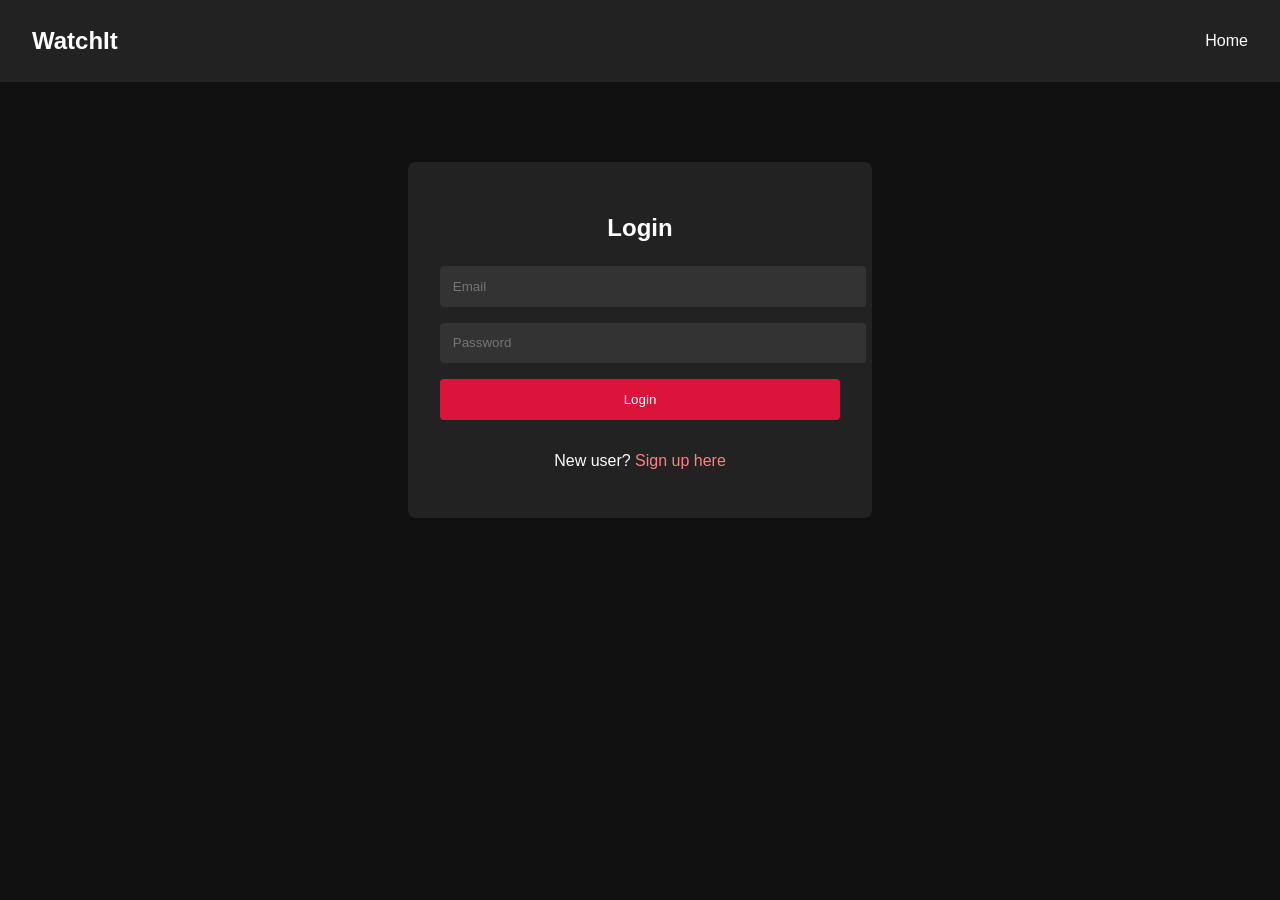
<file: login.html>
<!DOCTYPE html>
<html lang="en">
<head>
    <meta charset="UTF-8" />
    <meta name="viewport" content="width=device-width, initial-scale=1.0"/>
    <title>WatchIt - Login & Sign Up</title>
    <link rel="stylesheet" href="login.css">
</head>
<body>
    <header>
        <div class="logo">WatchIt</div>
        <nav>
            <ul>
                <li><a href="index.html">Home</a></li>
            </ul>
        </nav>
    </header>

    <!-- Login Form -->
    <section id="loginForm" class="form-container">
        <h2>Login</h2>
        <form onsubmit="return false;">
            <input type="email" placeholder="Email" required>
            <input type="password" placeholder="Password" required>
            <button>Login</button>
            <p>New user? <a onclick="showSignUp()">Sign up here</a></p>
        </form>
    </section>

    <!-- Sign Up Form -->
    <section id="signupForm" class="form-container hidden">
        <h2>Sign Up</h2>
        <form onsubmit="return false;">
            <input type="text" placeholder="First Name" required>
            <input type="text" placeholder="Last Name" required>
            <input type="email" placeholder="Email" required>
            <input type="password" placeholder="Password" required>
            <input type="password" placeholder="Confirm Password" required>
            <button>Sign Up</button>
            <p>Already have an account? <a onclick="showLogin()">Login here</a></p>
        </form>
    </section>

    <script>
        function showSignUp() {
            document.getElementById('loginForm').classList.add('hidden');
            document.getElementById('signupForm').classList.remove('hidden');
        }
        function showLogin() {
            document.getElementById('signupForm').classList.add('hidden');
            document.getElementById('loginForm').classList.remove('hidden');
        }
    </script>
</body>
</html>
</file>
<file: login.css>
body {
    font-family: Arial, sans-serif;
    margin: 0;
    background: #111;
    color: #fff;
}

header {
    display: flex;
    justify-content: space-between;
    align-items: center;
    padding: 1rem 2rem;
    background: #222;
}

header .logo {
    font-size: 1.5rem;
    font-weight: bold;
}

nav ul {
    list-style: none;
    display: flex;
    gap: 1.5rem;
}

nav a {
    color: #fff;
    text-decoration: none;
}

.form-container {
    max-width: 400px;
    margin: 5rem auto;
    background: #222;
    padding: 2rem;
    border-radius: 8px;
}

.form-container h2 {
    text-align: center;
    margin-bottom: 1.5rem;
}

form input, form button {
    width: 100%;
    padding: 0.8rem;
    margin-bottom: 1rem;
    border: none;
    border-radius: 4px;
}

form input {
    background: #333;
    color: #fff;
}

form button {
    background: crimson;
    color: #fff;
    cursor: pointer;
}

form button:hover {
    background: darkred;
}

form p {
    text-align: center;
}

form a {
    color: #ff8080;
    cursor: pointer;
}

.hidden {
    display: none;
}
</file>
